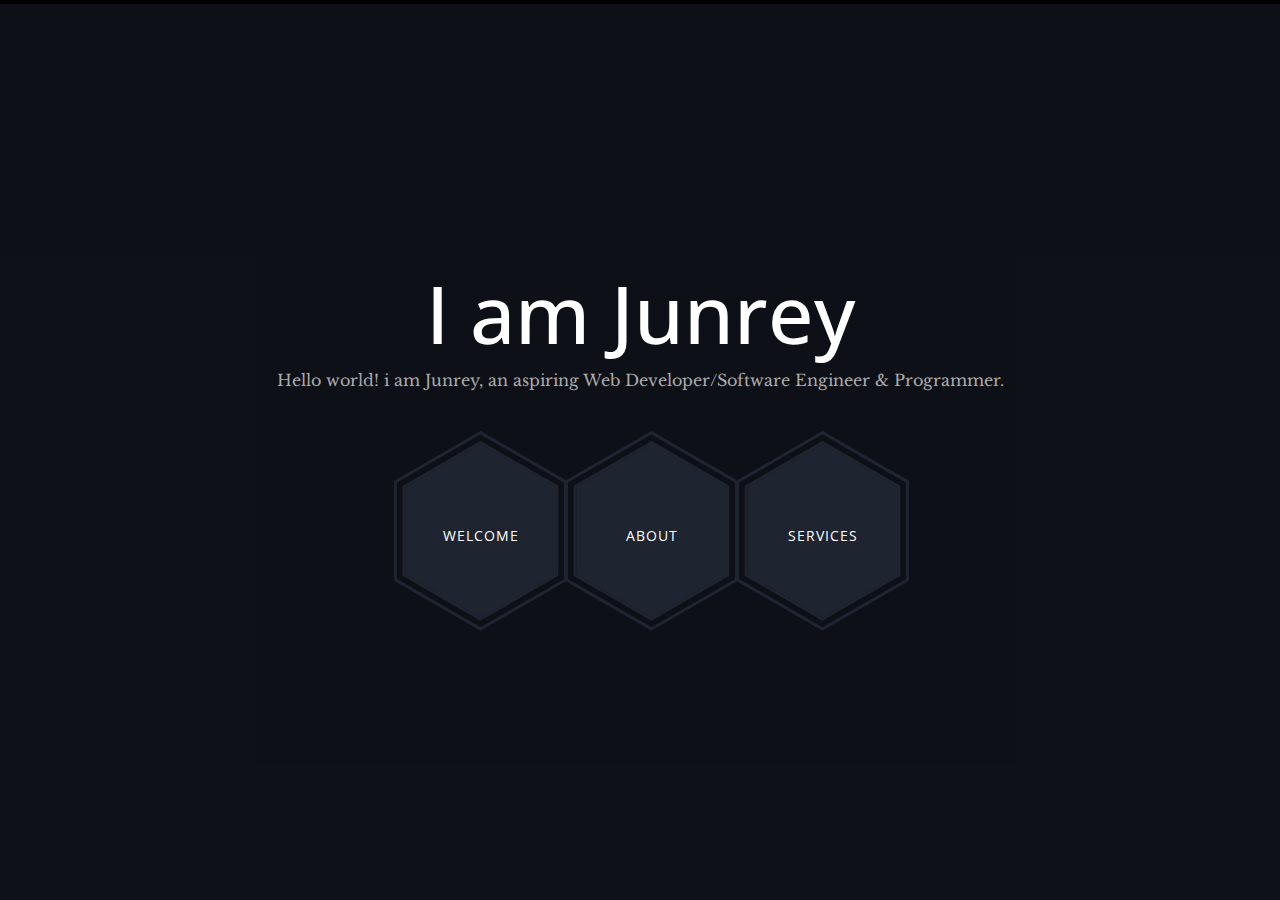
<file: index.html>
<!DOCTYPE html>
<html class="no-js" lang="">
  <head>
    <!--! meta charset -->
    <meta charset="utf-8" />

    <!--! meta description -->
    <meta name="description" content="" />

    <!--! mobile viwport meta -->
    <meta name="viewport" content="width=device-width, initial-scale=1" />

    <!--! site title -->
    <title>I am Junrey</title>

    <!--! Favicon-->
    <link rel="shortcut icon" href="./Imgs/logo.jpg" type="image/x-icon" />

    <!--! CSS Libraries -->
    <link
      href="https://fonts.googleapis.com/css?family=Libre+Baskerville:400,400i|Open+Sans:400,600,700,800"
      rel="stylesheet"
    />
    <link
      rel="stylesheet"
      href="https://demo.themefisher.com/themefisher/phantom/dark/css/themefisher-fonts.min.css"
    />

    <!--! Custom Css-->
    <link rel="stylesheet" href="./styles/bootstrap.css" />
    <link rel="stylesheet" href="./styles/basestyle.css" />
    <link rel="stylesheet" href="./styles/dark.css" />
    <link rel="stylesheet" href="./styles/selection.css" />
  </head>

  <body class="dark">
    <div class="preloader">
      <div class="loading-mask"></div>
      <div class="loading-mask"></div>
      <div class="loading-mask"></div>
      <div class="loading-mask"></div>
      <div class="loading-mask"></div>
    </div>

    <div class="preview-wrapper"></div>

    <main class="site-wrapper">
      <div class="pt-table">
        <div
          class="pt-tablecell page-home relative"
          style="
            background-image: url('http://demo.themefisher.com/themefisher/phantom/dark/img/banner.jpg');
          "
        >
          <div class="overlay"></div>

          <div class="container">
            <div class="row">
              <div
                class="col-xs-12 col-md-offset-1 col-md-10 col-lg-offset-2 col-lg-8"
              >
                <div class="page-title home text-center">
                  <h1 style="font-size: 8rem">I am Junrey</h1>
                  <p
                    >Hello world! i am Junrey, an aspiring Web
                    Developer/Software Engineer &amp; Programmer.</p
                  >
                </div>

                <div class="hexagon-menu clear">
                  <div class="hexagon-item">
                    <div class="hex-item">
                      <div></div>
                      <div></div>
                      <div></div>
                    </div>
                    <div class="hex-item">
                      <div></div>
                      <div></div>
                      <div></div>
                    </div>
                    <a href="./welcome.html" class="hex-content">
                      <span class="hex-content-inner">
                        <span class="icon">
                          <i class="tf-dial"></i>
                        </span>
                        <span class="title">Welcome</span>
                      </span>
                      <svg
                        viewbox="0 0 173.20508075688772 200"
                        height="200"
                        width="174"
                        version="1.1"
                        xmlns="http://www.w3.org/2000/svg"
                      >
                        <path
                          d="M86.60254037844386 0L173.20508075688772 50L173.20508075688772 150L86.60254037844386 200L0 150L0 50Z"
                          fill="#1e2530"
                        ></path>
                      </svg>
                    </a>
                  </div>
                  <div class="hexagon-item">
                    <div class="hex-item">
                      <div></div>
                      <div></div>
                      <div></div>
                    </div>
                    <div class="hex-item">
                      <div></div>
                      <div></div>
                      <div></div>
                    </div>
                    <a href="./about.html" class="hex-content">
                      <span class="hex-content-inner">
                        <span class="icon">
                          <i class="tf-profile-male"></i>
                        </span>
                        <span class="title">About</span>
                      </span>
                      <svg
                        viewbox="0 0 173.20508075688772 200"
                        height="200"
                        width="174"
                        version="1.1"
                        xmlns="http://www.w3.org/2000/svg"
                      >
                        <path
                          d="M86.60254037844386 0L173.20508075688772 50L173.20508075688772 150L86.60254037844386 200L0 150L0 50Z"
                          fill="#1e2530"
                        ></path>
                      </svg>
                    </a>
                  </div>

                  <div class="hexagon-item">
                    <div class="hex-item">
                      <div></div>
                      <div></div>
                      <div></div>
                    </div>
                    <div class="hex-item">
                      <div></div>
                      <div></div>
                      <div></div>
                    </div>
                    <a href="./services.html" class="hex-content">
                      <span class="hex-content-inner">
                        <span class="icon">
                          <i class="tf-tools-2"></i>
                        </span>
                        <span class="title">Services</span>
                      </span>
                      <svg
                        viewbox="0 0 173.20508075688772 200"
                        height="200"
                        width="174"
                        version="1.1"
                        xmlns="http://www.w3.org/2000/svg"
                      >
                        <path
                          d="M86.60254037844386 0L173.20508075688772 50L173.20508075688772 150L86.60254037844386 200L0 150L0 50Z"
                          fill="#1e2530"
                        ></path>
                      </svg>
                    </a>
                  </div>
                </div>
              </div>
            </div>
          </div>
        </div>
      </div>
    </main>

    <!--! JavaScript Libraries-->

    <script src="./js/vendor.js"></script>
    <script src="./js/isotope.js"></script>
    <script src="./js/nicescroll.js"></script>
    <script src="./js/carousel.js"></script>
    <script src="./js/validation.js"></script>
    <script src="./js/dark.js"></script>
    <script src="https://unpkg.com/aos@next/dist/aos.js"></script>
  </body>
</html>
</file>
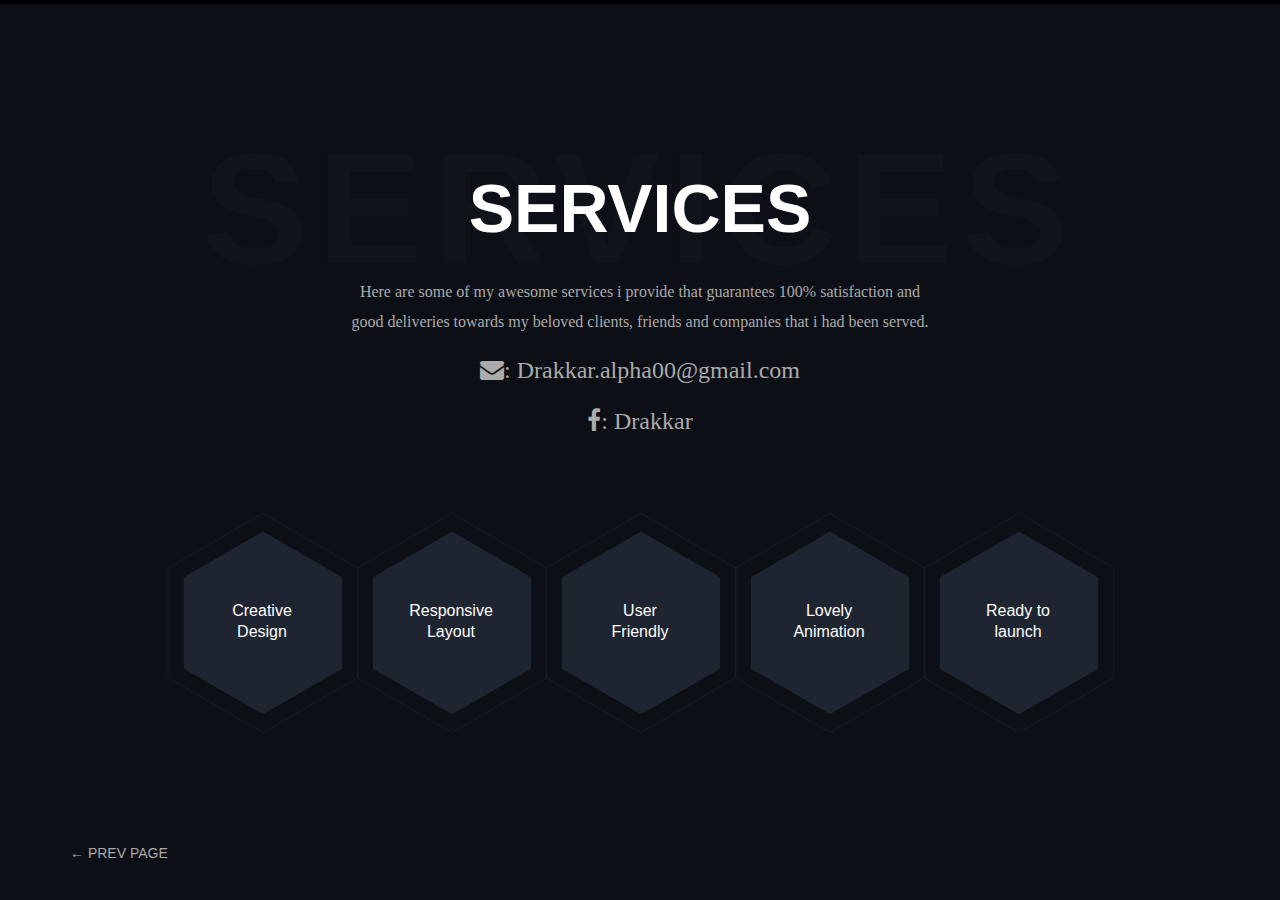
<file: services.html>
<!DOCTYPE html>
<html class="no-js" lang="">
  <head>
    <!--! meta charset -->
    <meta charset="utf-8" />

    <!--! site title -->
    <title>I am Junrey</title>

    <!--! meta description -->
    <meta name="description" content="" />

    <!--! mobile viwport meta -->
    <meta name="viewport" content="width=device-width, initial-scale=1" />

    <!--! Favicon-->
    <link rel="shortcut icon" href="./Imgs/logo.jpg" type="image/x-icon" />

    <!--! CSS Libraries -->
    <link
      rel="stylesheet"
      href="https://cdnjs.cloudflare.com/ajax/libs/font-awesome/4.7.0/css/font-awesome.min.css"
    />

    <link
      rel="stylesheet"
      href="https://demo.themefisher.com/themefisher/phantom/dark/css/themefisher-fonts.min.css"
    />

    <!--! Custom Css-->
    <link rel="stylesheet" href="./styles/bootstrap.css" />
    <link rel="stylesheet" href="./styles/basestyle.css" />
    <link rel="stylesheet" href="./styles/dark.css" />
  </head>

  <body class="dark">
    <div class="preloader">
      <div class="loading-mask"></div>
      <div class="loading-mask"></div>
      <div class="loading-mask"></div>
      <div class="loading-mask"></div>
      <div class="loading-mask"></div>
    </div>

    <div class="preview-wrapper"></div>

    <section class="site-wrapper">
      <div class="pt-table">
        <div class="pt-tablecell page-services relative">
          <a href="./index.html" class="page-close"
            ><i class="tf-ion-close"></i
          ></a>
          <div class="container">
            <div class="row">
              <div class="col-xs-12 col-lg-offset-1 col-lg-10">
                <div class="page-title text-center">
                  <h2> Services <span class="title-bg">Services</span></h2>
                  <p
                    >Here are some of my awesome services i provide that
                    guarantees 100% satisfaction and <br />
                    good deliveries towards my beloved clients, friends and
                    companies that i had been served.
                  </p>
                  <p
                    ><i class="fa fa-envelope" style="font-size: 24px"
                      >: Drakkar.alpha00@gmail.com</i
                    ></p
                  >
                  <p
                    ><i class="fa fa-facebook" style="font-size: 24px"
                      >: Drakkar</i
                    ></p
                  >
                </div>
                <div class="hexagon-menu services clear">
                  <div class="service-hex">
                    <svg
                      version="1.1"
                      xmlns="http://www.w3.org/2000/svg"
                      xmlns:xlink="http://www.w3.org/1999/xlink"
                      x="0px"
                      y="0px"
                      viewBox="0 0 372 424.5"
                      style="enable-background: new 0 0 372 424.5"
                      xml:space="preserve"
                    >
                      <g>
                        <polygon
                          class="st0"
                          points="359.9,314.1 186.9,414 14,314.1 14,114.4 186.9,14.6 359.9,114.4"
                        />
                        <polygon
                          class="st1"
                          points="331.2,297.6 186.9,380.9 42.6,297.6 42.6,131 186.9,47.6 331.2,131"
                        />
                      </g>
                    </svg>

                    <div class="content">
                      <div class="icon">
                        <i class="et-line icon-lightbulb"></i>
                      </div>
                      <h4
                        >Creative <br />
                        Design</h4
                      >
                      <p>Unique and attractive designs</p>
                    </div>
                  </div>
                  <div class="service-hex">
                    <svg
                      version="1.1"
                      xmlns="http://www.w3.org/2000/svg"
                      xmlns:xlink="http://www.w3.org/1999/xlink"
                      x="0px"
                      y="0px"
                      viewBox="0 0 372 424.5"
                      style="enable-background: new 0 0 372 424.5"
                      xml:space="preserve"
                    >
                      <g>
                        <polygon
                          class="st0"
                          points="359.9,314.1 186.9,414 14,314.1 14,114.4 186.9,14.6 359.9,114.4"
                        />
                        <polygon
                          class="st1"
                          points="331.2,297.6 186.9,380.9 42.6,297.6 42.6,131 186.9,47.6 331.2,131"
                        />
                      </g>
                    </svg>
                    <div class="content">
                      <div class="icon">
                        <i class="et-line icon-mobile"></i>
                      </div>
                      <h4
                        >Responsive <br />
                        Layout</h4
                      >
                      <p
                        >Mobile friendly and fully <br />
                        responsive to any devices</p
                      >
                    </div>
                  </div>
                  <div class="service-hex">
                    <svg
                      version="1.1"
                      xmlns="http://www.w3.org/2000/svg"
                      xmlns:xlink="http://www.w3.org/1999/xlink"
                      x="0px"
                      y="0px"
                      viewBox="0 0 372 424.5"
                      style="enable-background: new 0 0 372 424.5"
                      xml:space="preserve"
                    >
                      <g>
                        <polygon
                          class="st0"
                          points="359.9,314.1 186.9,414 14,314.1 14,114.4 186.9,14.6 359.9,114.4"
                        />
                        <polygon
                          class="st1"
                          points="331.2,297.6 186.9,380.9 42.6,297.6 42.6,131 186.9,47.6 331.2,131"
                        />
                      </g>
                    </svg>
                    <div class="content">
                      <div class="icon">
                        <i class="et-line icon-profile-male"></i>
                      </div>
                      <h4
                        >User <br />
                        Friendly</h4
                      >
                      <p>Clean and elegant ui/ux</p>
                    </div>
                  </div>
                  <div class="service-hex">
                    <svg
                      version="1.1"
                      xmlns="http://www.w3.org/2000/svg"
                      xmlns:xlink="http://www.w3.org/1999/xlink"
                      x="0px"
                      y="0px"
                      viewBox="0 0 372 424.5"
                      style="enable-background: new 0 0 372 424.5"
                      xml:space="preserve"
                    >
                      <g>
                        <polygon
                          class="st0"
                          points="359.9,314.1 186.9,414 14,314.1 14,114.4 186.9,14.6 359.9,114.4"
                        />
                        <polygon
                          class="st1"
                          points="331.2,297.6 186.9,380.9 42.6,297.6 42.6,131 186.9,47.6 331.2,131"
                        />
                      </g>
                    </svg>
                    <div class="content">
                      <div class="icon">
                        <i class="et-line icon-heart"></i>
                      </div>
                      <h4
                        >Lovely <br />
                        Animation</h4
                      >
                      <p
                        >Great and extraordinary <br />
                        behavior for websites</p
                      >
                    </div>
                  </div>
                  <div class="service-hex">
                    <svg
                      version="1.1"
                      xmlns="http://www.w3.org/2000/svg"
                      xmlns:xlink="http://www.w3.org/1999/xlink"
                      x="0px"
                      y="0px"
                      viewBox="0 0 372 424.5"
                      style="enable-background: new 0 0 372 424.5"
                      xml:space="preserve"
                    >
                      <g>
                        <polygon
                          class="st0"
                          points="359.9,314.1 186.9,414 14,314.1 14,114.4 186.9,14.6 359.9,114.4"
                        />
                        <polygon
                          class="st1"
                          points="331.2,297.6 186.9,380.9 42.6,297.6 42.6,131 186.9,47.6 331.2,131"
                        />
                      </g>
                    </svg>
                    <div class="content">
                      <div class="icon">
                        <i class="et-line icon-hotairballoon"></i>
                      </div>
                      <h4
                        >Ready to <br />
                        launch</h4
                      >
                      <p
                        >Guarantee 100% satisfaction <br />
                        and finish rigth on time</p
                      >
                    </div>
                  </div>
                </div>
              </div>
            </div>
          </div>

          <nav class="page-nav clear">
            <div class="container">
              <div class="flex flex-middle space-between">
                <span class="prev-page"
                  ><a href="./about.html" class="link"
                    >&larr; Prev Page</a
                  ></span
                >
              </div>
            </div>
          </nav>
        </div>
      </div>
    </section>

    <!--! JavaScript Libraries-->

    <script src="./js/vendor.js"></script>
    <script src="./js/isotope.js"></script>
    <script src="./js/nicescroll.js"></script>
    <script src="./js/carousel.js"></script>
    <script src="./js/validation.js"></script>
    <script src="./js/dark.js"></script>
  </body>
</html>
</file>
<file: styles/basestyle.css>
/*------------------------------------------------
	Base Styles
-------------------------------------------------*/
body {
  font-family: "Libre Baskerville", serif;
  font-weight: 400;
  font-size: 16px;
  line-height: 30px;
  color: #ababab;
}

a {
  color: inherit;
  -webkit-transition: all 0.3s ease 0s;
  -moz-transition: all 0.3s ease 0s;
  -o-transition: all 0.3s ease 0s;
  transition: all 0.3s ease 0s;
}
a:hover,
a:focus {
  color: #ababab;
  text-decoration: none;
  outline: 0 none;
}

h1,
h2,
h3,
h4,
h5,
h6 {
  color: #1e2530;
  font-family: "Open Sans", sans-serif;
  margin: 0;
  line-height: 1.3;
}

p {
  margin-bottom: 20px;
}
p:last-child {
  margin-bottom: 0;
}

/*
   * Selection color
   */
::-moz-selection {
  background-color: #030000;
  color: #fff;
}

::selection {
  background-color: #000000;
  color: #fff;
}

/*
   *  Reset bootstrap's default style
   */
.form-control::-webkit-input-placeholder,
::-webkit-input-placeholder {
  opacity: 1;
  color: inherit;
}

.form-control:-moz-placeholder,
:-moz-placeholder {
  /* Firefox 18- */
  opacity: 1;
  color: inherit;
}

.form-control::-moz-placeholder,
::-moz-placeholder {
  /* Firefox 19+ */
  opacity: 1;
  color: inherit;
}

.form-control:-ms-input-placeholder,
:-ms-input-placeholder {
  opacity: 1;
  color: inherit;
}

button,
input,
select,
textarea,
label {
  font-weight: 400;
}

.btn {
  -webkit-transition: all 0.3s ease 0s;
  -moz-transition: all 0.3s ease 0s;
  -o-transition: all 0.3s ease 0s;
  transition: all 0.3s ease 0s;
}
.btn:hover,
.btn:focus,
.btn:active:focus {
  outline: 0 none;
}

.btn-primary {
  background-color: #050101;
  border: 0;
  font-family: "Open Sans", sans-serif;
  font-weight: 700;
  height: 48px;
  line-height: 50px;
  padding: 0 42px;
  text-transform: uppercase;
}
.btn-primary:hover,
.btn-primary:focus,
.btn-primary:active,
.btn-primary:active:focus {
  background-color: #000000;
}

.btn-border {
  border: 1px solid #d7d8db;
  display: inline-block;
  padding: 7px;
}

/*
   *  CSS Helper Class
   */
.clear:before,
.clear:after {
  content: " ";
  display: table;
}

.clear:after {
  clear: both;
}

.pt-table {
  display: table;
  width: 100%;
  height: -webkit-calc(100vh - 4px);
  height: -moz-calc(100vh - 4px);
  height: calc(100vh - 4px);
}

.pt-tablecell {
  display: table-cell;
  vertical-align: middle;
}

.overlay {
  position: absolute;
  left: 0;
  top: 0;
  width: 100%;
  height: 100%;
}

.relative {
  position: relative;
}

.primary,
.link:hover {
  color: #000000;
}

.no-gutter {
  margin-left: 0;
  margin-right: 0;
}
.no-gutter > [class^="col-"] {
  padding-left: 0;
  padding-right: 0;
}

.flex {
  display: -webkit-box;
  display: -webkit-flex;
  display: -moz-flex;
  display: -ms-flexbox;
  display: flex;
}

.flex-middle {
  -webkit-box-align: center;
  -ms-flex-align: center;
  -webkit-align-items: center;
  -moz-align-items: center;
  align-items: center;
}

.space-between {
  -webkit-box-pack: justify;
  -ms-flex-pack: justify;
  -webkit-justify-content: space-between;
  -moz-justify-content: space-between;
  justify-content: space-between;
}

.nicescroll-cursors {
  background: #000000 !important;
}

.preloader {
  bottom: 0;
  left: 0;
  position: fixed;
  right: 0;
  top: 0;
  z-index: 1000;
  display: -webkit-box;
  display: -webkit-flex;
  display: -moz-flex;
  display: -ms-flexbox;
  display: flex;
}
.preloader.active.hidden {
  display: none;
}

.loading-mask {
  background-color: #000000;
  height: 100%;
  left: 0;
  position: absolute;
  top: 0;
  width: 20%;
  -webkit-transition: all 0.6s cubic-bezier(0.61, 0, 0.6, 1) 0s;
  -moz-transition: all 0.6s cubic-bezier(0.61, 0, 0.6, 1) 0s;
  -o-transition: all 0.6s cubic-bezier(0.61, 0, 0.6, 1) 0s;
  transition: all 0.6s cubic-bezier(0.61, 0, 0.6, 1) 0s;
}
.loading-mask:nth-child(2) {
  left: 20%;
  -webkit-transition-delay: 0.1s;
  -moz-transition-delay: 0.1s;
  -o-transition-delay: 0.1s;
  transition-delay: 0.1s;
}
.loading-mask:nth-child(3) {
  left: 40%;
  -webkit-transition-delay: 0.2s;
  -moz-transition-delay: 0.2s;
  -o-transition-delay: 0.2s;
  transition-delay: 0.2s;
}
.loading-mask:nth-child(4) {
  left: 60%;
  -webkit-transition-delay: 0.3s;
  -moz-transition-delay: 0.3s;
  -o-transition-delay: 0.3s;
  transition-delay: 0.3s;
}
.loading-mask:nth-child(5) {
  left: 80%;
  -webkit-transition-delay: 0.4s;
  -moz-transition-delay: 0.4s;
  -o-transition-delay: 0.4s;
  transition-delay: 0.4s;
}

.preloader.active.done {
  z-index: 0;
}

.preloader.active .loading-mask {
  width: 0;
}

/*------------------------------------------------
      Start Styling
  -------------------------------------------------*/
.site-wrapper {
  border-top: 4px solid #000000;
}

.page-close {
  font-size: 30px;
  position: absolute;
  right: 30px;
  top: 30px;
  z-index: 100;
}

.page-title {
  margin-bottom: 75px;
}
.page-title img {
  margin-bottom: 20px;
}
.page-title h2 {
  font-size: 68px;
  margin-bottom: 25px;
  position: relative;
  z-index: 0;
  font-weight: 900;
  text-transform: uppercase;
}
.page-title p {
  font-size: 16px;
}
.page-title .title-bg {
  color: rgba(30, 37, 48, 0.07);
  font-size: 158px;
  left: 0;
  letter-spacing: 10px;
  line-height: 0.7;
  position: absolute;
  right: 0;
  top: 50%;
  z-index: -1;
  -webkit-transform: translateY(-50%);
  -moz-transform: translateY(-50%);
  -ms-transform: translateY(-50%);
  -o-transform: translateY(-50%);
  transform: translateY(-50%);
}

.section-title {
  margin-bottom: 20px;
}
.section-title h3 {
  display: inline-block;
  position: relative;
}
.section-title h3::before,
.section-title h3::after {
  content: "";
  height: 2px;
  position: absolute;
  bottom: 8px;
  left: -webkit-calc(100% + 14px);
  left: -moz-calc(100% + 14px);
  left: calc(100% + 14px);
}
.section-title h3::before {
  background-color: #1e2530;
  width: 96px;
  bottom: 14px;
}
.section-title h3::after {
  background-color: #000000;
  width: 73px;
}
.section-title.light h3 {
  color: #fff;
}
.section-title.light h3::before {
  background-color: #fff;
}

.page-nav {
  bottom: 40px;
  left: 0;
  position: absolute;
  right: 0;
}
.page-nav span {
  font-family: "Open Sans", sans-serif;
  font-size: 14px;
  font-weight: 500;
  line-height: 0.9;
  text-transform: uppercase;
}

/*------------------------------------------------
      Home Page
  -------------------------------------------------*/
.page-home {
  background-position: center center;
  background-repeat: no-repeat;
  background-size: cover;
  vertical-align: middle;
}
.page-home .overlay {
  background-color: rgba(255, 255, 255, 0.93);
}

/* End of container */
.hexagon-item {
  cursor: pointer;
  width: 200px;
  height: 173.20508px;
  float: left;
  margin-left: -29px;
  z-index: 0;
  position: relative;
  -webkit-transform: rotate(30deg);
  -moz-transform: rotate(30deg);
  -ms-transform: rotate(30deg);
  -o-transform: rotate(30deg);
  transform: rotate(30deg);
}
.hexagon-item:first-child {
  margin-left: 0;
}
.hexagon-item:hover {
  z-index: 1;
}
.hexagon-item:hover .hex-item:last-child {
  opacity: 1;
  -webkit-transform: scale(1.3);
  -moz-transform: scale(1.3);
  -ms-transform: scale(1.3);
  -o-transform: scale(1.3);
  transform: scale(1.3);
}
.hexagon-item:hover .hex-item:first-child {
  opacity: 1;
  -webkit-transform: scale(1.2);
  -moz-transform: scale(1.2);
  -ms-transform: scale(1.2);
  -o-transform: scale(1.2);
  transform: scale(1.2);
}
.hexagon-item:hover .hex-item:first-child div:before,
.hexagon-item:hover .hex-item:first-child div:after {
  height: 15px;
}
.hexagon-item:hover .hex-item div::before,
.hexagon-item:hover .hex-item div::after {
  background-color: #000000;
}
.hexagon-item:hover .hex-content svg {
  -webkit-transform: scale(0.97);
  -moz-transform: scale(0.97);
  -ms-transform: scale(0.97);
  -o-transform: scale(0.97);
  transform: scale(0.97);
}

.page-home .hexagon-item:nth-last-child(1),
.page-home .hexagon-item:nth-last-child(2),
.page-home .hexagon-item:nth-last-child(3) {
  -webkit-transform: rotate(30deg) translate(87px, -80px);
  -moz-transform: rotate(30deg) translate(87px, -80px);
  -ms-transform: rotate(30deg) translate(87px, -80px);
  -o-transform: rotate(30deg) translate(87px, -80px);
  transform: rotate(30deg) translate(87px, -80px);
}

.hex-item {
  position: absolute;
  top: 0;
  left: 50px;
  width: 100px;
  height: 173.20508px;
}
.hex-item:first-child {
  z-index: 0;
  -webkit-transform: scale(0.9);
  -moz-transform: scale(0.9);
  -ms-transform: scale(0.9);
  -o-transform: scale(0.9);
  transform: scale(0.9);
  -webkit-transition: all 0.3s cubic-bezier(0.165, 0.84, 0.44, 1);
  -moz-transition: all 0.3s cubic-bezier(0.165, 0.84, 0.44, 1);
  -o-transition: all 0.3s cubic-bezier(0.165, 0.84, 0.44, 1);
  transition: all 0.3s cubic-bezier(0.165, 0.84, 0.44, 1);
}
.hex-item:last-child {
  transition: all 0.3s cubic-bezier(0.19, 1, 0.22, 1);
  z-index: 1;
}
.hex-item div {
  box-sizing: border-box;
  position: absolute;
  top: 0;
  width: 100px;
  height: 173.20508px;
  -webkit-transform-origin: center center;
  -moz-transform-origin: center center;
  -ms-transform-origin: center center;
  -o-transform-origin: center center;
  transform-origin: center center;
}
.hex-item div::before,
.hex-item div::after {
  background-color: #1e2530;
  content: "";
  position: absolute;
  width: 100%;
  height: 3px;
  -webkit-transition: all 0.3s cubic-bezier(0.165, 0.84, 0.44, 1) 0s;
  -moz-transition: all 0.3s cubic-bezier(0.165, 0.84, 0.44, 1) 0s;
  -o-transition: all 0.3s cubic-bezier(0.165, 0.84, 0.44, 1) 0s;
  transition: all 0.3s cubic-bezier(0.165, 0.84, 0.44, 1) 0s;
}
.hex-item div:before {
  top: 0;
}
.hex-item div:after {
  bottom: 0;
}
.hex-item div:nth-child(1) {
  -webkit-transform: rotate(0deg);
  -moz-transform: rotate(0deg);
  -ms-transform: rotate(0deg);
  -o-transform: rotate(0deg);
  transform: rotate(0deg);
}
.hex-item div:nth-child(2) {
  -webkit-transform: rotate(60deg);
  -moz-transform: rotate(60deg);
  -ms-transform: rotate(60deg);
  -o-transform: rotate(60deg);
  transform: rotate(60deg);
}
.hex-item div:nth-child(3) {
  -webkit-transform: rotate(120deg);
  -moz-transform: rotate(120deg);
  -ms-transform: rotate(120deg);
  -o-transform: rotate(120deg);
  transform: rotate(120deg);
}

.hex-content {
  color: #fff;
  display: block;
  height: 180px;
  margin: 0 auto;
  position: relative;
  text-align: center;
  transform: rotate(-30deg);
  width: 156px;
}
.hex-content .hex-content-inner {
  left: 50%;
  margin: -3px 0 0 2px;
  position: absolute;
  top: 50%;
  -webkit-transform: translate(-50%, -50%);
  -moz-transform: translate(-50%, -50%);
  -ms-transform: translate(-50%, -50%);
  -o-transform: translate(-50%, -50%);
  transform: translate(-50%, -50%);
}
.hex-content .icon {
  display: block;
  font-size: 36px;
  line-height: 30px;
  margin-bottom: 11px;
}
.hex-content .title {
  display: block;
  font-family: "Open Sans", sans-serif;
  font-size: 14px;
  letter-spacing: 1px;
  line-height: 24px;
  text-transform: uppercase;
}
.hex-content svg {
  left: -7px;
  position: absolute;
  top: -13px;
  transform: scale(0.87);
  z-index: -1;
  -webkit-transition: all 0.3s cubic-bezier(0.165, 0.84, 0.44, 1) 0s;
  -moz-transition: all 0.3s cubic-bezier(0.165, 0.84, 0.44, 1) 0s;
  -o-transition: all 0.3s cubic-bezier(0.165, 0.84, 0.44, 1) 0s;
  transition: all 0.3s cubic-bezier(0.165, 0.84, 0.44, 1) 0s;
}
.hex-content:hover {
  color: #fff;
}

/*------------------------------------------------
      Welcome Page
  -------------------------------------------------*/
.author-image-large {
  position: absolute;
  right: 0;
  top: 0;
}
.author-image-large img {
  height: -webkit-calc(100vh - 4px);
  height: -moz-calc(100vh - 4px);
  height: calc(100vh - 4px);
}

/*------------------------------------------------
      About Page
  -------------------------------------------------*/
.about-author {
  margin-bottom: 23px;
  -webkit-box-align: center;
  -ms-flex-align: center;
  -webkit-align-items: center;
  -moz-align-items: center;
  align-items: center;
  display: -webkit-box;
  display: -webkit-flex;
  display: -moz-flex;
  display: -ms-flexbox;
  display: flex;
}
.about-author .author-thumb {
  border: 5px solid #1e2530;
  margin-right: 30px;
  padding: 5px;
}
.about-author .author-thumb img {
  border: 2px solid #1e2530;
  width: 145px;
}
.about-author .author-desc p {
  color: #1e2530;
  font-family: "Open Sans", sans-serif;
  letter-spacing: 1px;
  margin-bottom: 4px;
  text-transform: uppercase;
}
.about-author .author-desc b {
  font-family: "Open Sans", sans-serif;
}

.progress {
  background-color: #1e2530;
  border-radius: 2px;
  height: auto;
  min-height: 45px;
  -webkit-box-align: center;
  -ms-flex-align: center;
  -webkit-align-items: center;
  -moz-align-items: center;
  align-items: center;
  display: -webkit-box;
  display: -webkit-flex;
  display: -moz-flex;
  display: -ms-flexbox;
  display: flex;
}
.progress > div {
  color: #fff;
  font-family: "Open Sans", sans-serif;
  font-size: 12px;
  letter-spacing: 1px;
}
.progress .skill-name {
  border-right: 2px solid #2e333a;
  min-width: 160px;
  text-align: center;
  text-transform: uppercase;
}
.progress .skill-bar {
  background-color: #07080b;
  border-radius: 15px;
  margin: 0 15px;
  -webkit-box-flex: 1;
  -webkit-flex-grow: 1;
  -moz-flex-grow: 1;
  -ms-flex-positive: 1;
  flex-grow: 1;
}
.progress .bar {
  background-color: #000000;
  border-radius: 10px;
  height: 8px;
  width: 0;
}
.progress .skill-lavel {
  border-left: 2px solid #2e333a;
  min-width: 70px;
  text-align: center;
  -webkit-box-align: end;
  -ms-flex-align: end;
  -webkit-align-items: flex-end;
  -moz-align-items: flex-end;
  align-items: flex-end;
  -webkit-transition: all 0.3s ease 0s;
  -moz-transition: all 0.3s ease 0s;
  -o-transition: all 0.3s ease 0s;
  transition: all 0.3s ease 0s;
}

.filter {
  margin-bottom: 30px;
}
.filter a {
  border-bottom: 2px solid transparent;
}
.filter .active {
  color: #000000;
  border-bottom-color: #000000;
}

.works-item {
  font-family: "Open Sans", sans-serif;
  margin-bottom: 30px;
  position: relative;
}
.works-item img {
  width: 100%;
}
.works-item .overlay {
  background-color: rgba(30, 37, 48, 0.96);
  position: absolute;
  left: 0;
  top: 0;
  height: 100%;
  width: 100%;
  -webkit-transition: all 0.3s ease 0s;
  -moz-transition: all 0.3s ease 0s;
  -o-transition: all 0.3s ease 0s;
  transition: all 0.3s ease 0s;
  -webkit-transform: scale(0);
  -moz-transform: scale(0);
  -ms-transform: scale(0);
  -o-transform: scale(0);
  transform: scale(0);
}
.works-item .overlay::before {
  border: 1px solid #fff;
  bottom: 15px;
  content: "";
  left: 15px;
  position: absolute;
  right: 15px;
  top: 15px;
}
.works-item .works-inner {
  left: 50%;
  position: absolute;
  text-align: center;
  top: 50%;
  white-space: nowrap;
  -webkit-transition: all 0.3s ease 0s;
  -moz-transition: all 0.3s ease 0s;
  -o-transition: all 0.3s ease 0s;
  transition: all 0.3s ease 0s;
  -webkit-transform: translate3d(0px, 0px, 0px) scale(0);
  -moz-transform: translate3d(0px, 0px, 0px) scale(0);
  -ms-transform: translate3d(0px, 0px, 0px) scale(0);
  -o-transform: translate3d(0px, 0px, 0px) scale(0);
  transform: translate3d(0px, 0px, 0px) scale(0);
}
.works-item h4 {
  color: #000000;
  font-weight: 700;
  text-transform: uppercase;
}
.works-item p {
  color: #fff;
  font-size: 12px;
  font-weight: 400;
}
.works-item:hover .overlay {
  -webkit-transform: scale(1);
  -moz-transform: scale(1);
  -ms-transform: scale(1);
  -o-transform: scale(1);
  transform: scale(1);
}
.works-item:hover .works-inner {
  -webkit-transform: translate(-50%, -50%) scale(1);
  -moz-transform: translate(-50%, -50%) scale(1);
  -ms-transform: translate(-50%, -50%) scale(1);
  -o-transform: translate(-50%, -50%) scale(1);
  transform: translate(-50%, -50%) scale(1);
}

.history-block {
  background-color: #1e2530;
  position: relative;
}
.history-block .section-title {
  background-color: #1e2530;
  border-bottom: 1px solid #293342;
  left: 0;
  margin-bottom: 0;
  padding: 15px 34px 14px;
  position: absolute;
  right: 0;
  top: 0;
  z-index: 1;
}

.nicescroll-rails {
  z-index: 2;
}

.history-scroller {
  padding-top: 82px;
  max-height: 377px;
}

.history-item {
  display: table;
  font-family: "Open Sans", sans-serif;
  padding-left: 32px;
  margin-bottom: 20px;
  width: 100%;
}
.history-item > * {
  display: table-cell;
  vertical-align: middle;
}
.history-item .history-icon {
  padding-right: 25px;
  position: relative;
  width: 66px;
}
.history-item .history-icon i {
  font-size: 18px;
  position: absolute;
  top: 50%;
  left: -webkit-calc(50% - 12.5px);
  left: -moz-calc(50% - 12.5px);
  left: calc(50% - 12.5px);
  transform: translate(-50%, -50%);
}
.history-item h5 {
  color: #fff;
  font-size: 16px;
  font-weight: 600;
  letter-spacing: 0.96px;
  text-transform: uppercase;
}
.history-item span {
  color: #aaaaaa;
  font-size: 12px;
}

.history-hex {
  display: block;
  position: relative;
  width: 66px;
  height: 38.11px;
  background-color: #293342;
  margin: 19.05px 0;
}
.history-hex::before,
.history-hex::after {
  content: "";
  position: absolute;
  width: 0;
  border-left: 33px solid transparent;
  border-right: 33px solid transparent;
}
.history-hex::before {
  bottom: 100%;
  border-bottom: 19.05px solid #293342;
}
.history-hex::after {
  top: 100%;
  width: 0;
  border-top: 19.05px solid #293342;
}

.service-hex {
  float: left;
  position: relative;
  width: 20%;
  z-index: 1;
}
.service-hex svg {
  -webkit-transform: scale(1.08);
  -moz-transform: scale(1.08);
  -ms-transform: scale(1.08);
  -o-transform: scale(1.08);
  transform: scale(1.08);
  -webkit-transition: all 0.4s ease 0s;
  -moz-transition: all 0.4s ease 0s;
  -o-transition: all 0.4s ease 0s;
  transition: all 0.4s ease 0s;
}
.service-hex .st0 {
  stroke: #1e2530;
  fill: #fff;
  -webkit-transition: all 0.4s ease 0s;
  -moz-transition: all 0.4s ease 0s;
  -o-transition: all 0.4s ease 0s;
  transition: all 0.4s ease 0s;
}
.service-hex .st1 {
  fill: #1e2530;
  -webkit-transition: all 0.4s ease 0s;
  -moz-transition: all 0.4s ease 0s;
  -o-transition: all 0.4s ease 0s;
  transition: all 0.4s ease 0s;
}
.service-hex .content {
  color: #fff;
  left: 50%;
  position: absolute;
  text-align: center;
  top: 50%;
  width: 100%;
  -webkit-transform: translate(-50%, -50%);
  -moz-transform: translate(-50%, -50%);
  -ms-transform: translate(-50%, -50%);
  -o-transform: translate(-50%, -50%);
  transform: translate(-50%, -50%);
}
.service-hex .icon {
  font-size: 30px;
  margin-bottom: 9px;
}
.service-hex h4 {
  color: #fff;
  font-size: 16px;
  margin-bottom: 20px;
}
.service-hex p {
  font-size: 14px;
  height: 0;
  line-height: 24px;
  overflow: hidden;
  -webkit-transition: all 0.4s ease 0s;
  -moz-transition: all 0.4s ease 0s;
  -o-transition: all 0.4s ease 0s;
  transition: all 0.4s ease 0s;
}
.service-hex:hover {
  z-index: 2;
}
.service-hex:hover svg {
  -webkit-transform: scale(1.5);
  -moz-transform: scale(1.5);
  -ms-transform: scale(1.5);
  -o-transform: scale(1.5);
  transform: scale(1.5);
}
.service-hex:hover .st1 {
  fill: #000000;
}
.service-hex:hover .content {
  width: 135%;
}
.service-hex:hover p {
  height: 72px;
}

.testimonials .item {
  padding-top: 33px;
}

.testimonials .thumb {
  float: left;
  margin-top: -33px;
}
.testimonials .thumb img {
  width: auto;
}

.testimonials .text {
  border: 1px solid #cecece;
  font-size: 14px;
  font-style: italic;
  line-height: 24px;
  margin-left: 50px;
  padding: 27px 30px 29px 142px;
}

.testimonials figcaption {
  font-family: "Open Sans", sans-serif;
  font-size: 16px;
  font-weight: 700;
  padding-top: 15px;
  text-align: center;
}

.testimonials h4 {
  font-family: "Open Sans", sans-serif;
  font-weight: 700;
}

.testimonials span {
  font-size: 12px;
}

.testimonials .owl-item:nth-child(2n) .thumb {
  float: right;
}

.testimonials .owl-item:nth-child(2n) .text {
  margin-left: 0;
  margin-right: 50px;
  padding: 27px 142px 29px 30px;
}

.testimonials .owl-dots {
  text-align: center;
}

.testimonials .owl-dot {
  border: 2px solid #1e2530;
  border-radius: 15px;
  display: inline-block;
  height: 11px;
  margin: 0 4px;
  width: 11px;
  -webkit-transition: all 0.3s ease 0s;
  -moz-transition: all 0.3s ease 0s;
  -o-transition: all 0.3s ease 0s;
  transition: all 0.3s ease 0s;
}
.testimonials .owl-dot.active {
  border-color: #fa6862;
}

.tm-hex {
  position: relative;
  width: 170px;
  height: 98.15px;
  margin: 49.07px 0;
  background-size: auto 182.4427px;
  background-position: center;
  border-left: solid 6px #1e2530;
  border-right: solid 6px #1e2530;
}
.tm-hex::after {
  content: "";
  position: absolute;
  top: 3.4641px;
  left: 0;
  width: 158px;
  height: 91.2213px;
  z-index: 2;
  background: inherit;
}
.tm-hex .hexTop,
.tm-hex .hexBottom {
  position: absolute;
  z-index: 1;
  width: 120.21px;
  height: 120.21px;
  overflow: hidden;
  background: inherit;
  left: 18.9px;
  -webkit-transform: scaleY(0.5774) rotate(-45deg);
  -moz-transform: scaleY(0.5774) rotate(-45deg);
  -ms-transform: scaleY(0.5774) rotate(-45deg);
  -o-transform: scaleY(0.5774) rotate(-45deg);
  transform: scaleY(0.5774) rotate(-45deg);
}
.tm-hex .hexTop::before,
.tm-hex .hexTop::after,
.tm-hex .hexBottom::before,
.tm-hex .hexBottom::after {
  content: "";
  position: absolute;
  width: 158px;
  height: 91.22134253196087px;
  background: inherit;
  -webkit-transform-origin: 0 0;
  -moz-transform-origin: 0 0;
  -ms-transform-origin: 0 0;
  -o-transform-origin: 0 0;
  transform-origin: 0 0;
  -webkit-transform: rotate(45deg) scaleY(1.7321) translateY(-45.6107px);
  -moz-transform: rotate(45deg) scaleY(1.7321) translateY(-45.6107px);
  -ms-transform: rotate(45deg) scaleY(1.7321) translateY(-45.6107px);
  -o-transform: rotate(45deg) scaleY(1.7321) translateY(-45.6107px);
  transform: rotate(45deg) scaleY(1.7321) translateY(-45.6107px);
}
.tm-hex .hexTop {
  top: -60.1041px;
  border-top: solid 8.4853px #1e2530;
  border-right: solid 8.4853px #1e2530;
}
.tm-hex .hexTop::after {
  background-position: center top;
}
.tm-hex .hexBottom {
  bottom: -60.1041px;
  border-bottom: solid 8.4853px #1e2530;
  border-left: solid 8.4853px #1e2530;
}
.tm-hex .hexBottom::after {
  background-position: center bottom;
}

.contact-block {
  margin-bottom: 30px;
}
.contact-block:last-child {
  margin-bottom: 0;
}
.contact-block .media-left {
  font-size: 40px;
  max-width: 50px;
  min-width: 50px;
  padding-right: 0;
  text-align: center;
}
.contact-block .media-body {
  padding-left: 30px;
}
.contact-block h4 {
  font-size: 18px;
  text-transform: uppercase;
  font-weight: 600;
}
.contact-block p {
  font-weight: 400;
  font-size: 15px;
}

.contact-social {
  list-style: outside none none;
  margin: 0;
  padding: 0;
}
.contact-social li {
  display: inline-block;
  position: relative;
  width: 43px;
}
.contact-social li a {
  color: #fff;
  display: block;
  font-size: 14px;
  height: 50px;
  left: 50%;
  line-height: 50px;
  position: absolute;
  text-align: center;
  top: 50%;
  width: 43px;
  -webkit-transform: translate(-50%, -50%);
  -moz-transform: translate(-50%, -50%);
  -ms-transform: translate(-50%, -50%);
  -o-transform: translate(-50%, -50%);
  transform: translate(-50%, -50%);
}
.contact-social li:hover span {
  background-color: #fa6862;
}
.contact-social li:hover span::before {
  border-bottom-color: #fa6862;
}
.contact-social li:hover span::after {
  border-top-color: #fa6862;
}

.contact-social-hex {
  display: block;
  position: relative;
  width: 43px;
  height: 24.83px;
  background-color: #1e2530;
  margin: 12.41px 0;
  -webkit-transition: all 0.3s ease 0s;
  -moz-transition: all 0.3s ease 0s;
  -o-transition: all 0.3s ease 0s;
  transition: all 0.3s ease 0s;
}
.contact-social-hex::before,
.contact-social-hex::after {
  content: "";
  position: absolute;
  width: 0;
  border-left: 21.5px solid transparent;
  border-right: 21.5px solid transparent;
  -webkit-transition: all 0.3s ease 0s;
  -moz-transition: all 0.3s ease 0s;
  -o-transition: all 0.3s ease 0s;
  transition: all 0.3s ease 0s;
}
.contact-social-hex::before {
  bottom: 100%;
  border-bottom: 12.41px solid #1e2530;
}
.contact-social-hex::after {
  top: 100%;
  width: 0;
  border-top: 12.41px solid #1e2530;
}
.contact-social-hex:hover::after {
  border-bottom-color: #fa6862;
}
.contact-social-hex:hover::before {
  border-top-color: #fa6862;
}

.contact-form .input-field {
  margin-bottom: 10px;
}
.contact-form .input-field.name {
  margin-right: 5px;
}
.contact-form .input-field.email {
  margin-left: 5px;
}
.contact-form .input-field label.error {
  color: #ff0000;
  font-size: 13px;
  margin: 0;
}

.contact-form .input-icon {
  background-color: #1e2530;
  border-radius: 3px 0 0 3px;
  border-right: 1px solid rgba(255, 255, 255, 0.2);
  line-height: 48px;
  min-width: 53px;
  text-align: center;
  left: 0;
  line-height: 48px;
  min-width: 53px;
  position: absolute;
  top: 0;
}

.contact-form .form-control {
  background-color: #1e2530;
  color: #bcbcbc;
  border: 0 none;
  border-radius: 3px;
  height: 48px;
  padding-left: 70px;
  width: 100%;
  font-family: "Open Sans", sans-serif;
}
.contact-form .form-control:focus {
  box-shadow: none;
  color: #fff;
}

.contact-form textarea.form-control {
  border-radius: 3px;
  height: 120px;
  padding: 15px 10px 15px 70px;
}

.contact-form .message .input-icon {
  position: absolute;
  left: 0;
  top: 0;
}

.msg-success,
.msg-failed {
  display: none;
  margin-top: 15px;
}

.msg-success {
  color: #030201;
}

.pt-table.desktop-768 .pt-tablecell {
  padding-bottom: 110px;
  padding-top: 60px;
}
.pt-table.desktop-768 .pt-tablecell .page-nav {
  bottom: 40px;
}

/* =================================== */
/*  Color Switcher
  /* =================================== */
.preview-wrapper {
  background-color: rgb(5, 1, 1);
  border: 1px solid rgb(2, 1, 1);
  border-right: 0;
  color: #333;
  height: 200px;
  right: 0px;
  position: fixed;
  top: 100px;
  width: 260px;
  z-index: 1200;
  -webkit-transition: all 0.4s ease-in-out 0s;
  -moz-transition: all 0.4s ease-in-out 0s;
  -o-transition: all 0.4s ease-in-out 0s;
  transition: all 0.4s ease-in-out 0s;
  transform: translateX(100%);
}

.preview-wrapper.extend {
  -webkit-transform: translateX(0px);
  -moz-transform: translateX(0px);
  -ms-transform: translateX(0px);
  -o-transform: translateX(0px);
  transform: translateX(0px);
}

.switcher-head {
  color: #333;
  font-size: 18px;
  font-weight: 600;
  height: 46px;
  line-height: 46px;
  position: relative;
}

.switcher-head span {
  border-bottom: 2px solid #eeeeee;
  display: block;
  margin: 0 20px;
}

.switcher-trigger {
  background-color: #fff;
  border: 1px solid #ddd;
  border-right: 0;
  cursor: pointer;
  font-size: 20px;
  height: 48px;
  left: -48px;
  line-height: 46px;
  position: absolute;
  text-align: center;
  top: -1px;
  width: 48px;
}

.switcher-body {
  background-color: #fff;
  height: -webkit-calc(100% - 50px);
  height: calc(100% - 50px);
  left: 0;
  padding: 20px;
  position: fixed;
  right: 0;
  top: 47px;
  outline: none;
}

.switcher-body h4 {
  font-size: 16px;
  margin-bottom: 10px;
}

.switcher-body select {
  border: 1px solid #e5e5e5;
  height: 40px;
  margin-bottom: 20px;
  width: 100%;
  -webklit--appearance: none;
  -moz-appearance: none;
  appearance: none;
}

.color-options {
  margin-bottom: 10px;
  padding: 0;
}

.color-options li {
  display: inline-block;
  background-color: #e6ae03;
  height: 30px;
  margin-bottom: 10px;
  margin-right: 6px;
  text-indent: -9999em;
  width: 30px;
  cursor: pointer;
}

.color-options li.c0 {
  background-color: #000000;
}

.color-options li.c1 {
  background-color: #02b7ce;
}

.color-options li.c2 {
  background-color: #86a438;
}

.color-options li.c3 {
  background-color: #0a0603;
}

.pattern-options li {
  font-family: "Roboto", sans-serif;
  border: 1px solid #cccccc;
  cursor: pointer;
  float: left;
  height: 40px;
  margin: 0 10px 10px 0;
  text-transform: capitalize;
  width: 50px;
}

.pattern-options li:last-child {
  border: 0 none;
  height: auto;
  padding-top: 8px;
  width: auto;
}

.pattern-options li img {
  width: 100%;
  height: 100%;
}

/*------------------------------------------------
      Responsive Media Queries
  -------------------------------------------------*/
/*============================================================
      Macbook pro 13 inch
  ==============================================================*/
/*============================================================
      For Small Desktop / tablet landscape
  ==============================================================*/
@media (min-width: 980px) and (max-width: 1150px) {
  .author-image-large img {
    height: -webkit-calc(80vh - 4px);
    height: -moz-calc(80vh - 4px);
    height: calc(80vh - 4px);
  }
  .testimonials .thumb {
    margin-top: -8px;
  }
}

/*============================================================
      Tablet (Portrait) Design for a width of 768px
  ==============================================================*/
@media (min-width: 768px) and (max-width: 979px) {
  body {
    overflow-x: hidden;
  }
  .page-title h2 {
    font-size: 40px;
  }
  .page-title .title-bg {
    font-size: 100px;
  }
  .author-image-large {
    position: static;
    margin-bottom: 50px;
  }
  .author-image-large img {
    display: block;
    height: auto;
    margin: 0 auto;
    width: 50%;
  }
  .about-author + p {
    margin-bottom: 50px;
  }
  .service-hex {
    width: 33.3333%;
  }
  .service-hex:hover {
    z-index: 2;
  }
  .service-hex:hover svg {
    -webkit-transform: scale(1.5);
    -moz-transform: scale(1.5);
    -ms-transform: scale(1.5);
    -o-transform: scale(1.5);
    transform: scale(1.5);
  }
  .service-hex:hover .content {
    width: 105%;
  }
  .service-hex:nth-child(4),
  .service-hex:nth-child(5) {
    -webkit-transform: translate(50%, -15%);
    -moz-transform: translate(50%, -15%);
    -ms-transform: translate(50%, -15%);
    -o-transform: translate(50%, -15%);
    transform: translate(50%, -15%);
  }
  .testimonials .item {
    padding-top: 45px;
  }
  .testimonials .thumb {
    margin-top: -45px;
  }
  .history-item .history-text {
    padding-right: 15px;
  }
}

/*============================================================
      Mobile (Portrait) Design for a width of 320px
  ==============================================================*/
@media only screen and (max-width: 767px) {
  body {
    overflow-x: hidden;
  }
  .pt-table {
    height: auto;
  }
  .pt-table,
  .pt-tablecell {
    display: block;
  }
  .page-title {
    margin-bottom: 45px;
  }
  .page-title h2 {
    font-size: 35px;
  }
  .page-title .title-bg {
    font-size: 50px;
  }
  .hexagon-item {
    float: none;
    margin: 0 auto 50px;
  }
  .hexagon-item:first-child {
    margin-left: auto;
  }
  .page-home .hexagon-item:nth-last-child(1),
  .page-home .hexagon-item:nth-last-child(2),
  .page-home .hexagon-item:nth-last-child(3) {
    -webkit-transform: rotate(30deg) translate(0px, 0px);
    -moz-transform: rotate(30deg) translate(0px, 0px);
    -ms-transform: rotate(30deg) translate(0px, 0px);
    -o-transform: rotate(30deg) translate(0px, 0px);
    transform: rotate(30deg) translate(0px, 0px);
  }
  .author-image-large {
    position: static;
    margin-bottom: 50px;
  }
  .author-image-large img {
    display: block;
    height: auto;
    margin: 0 auto;
    width: 50%;
  }
  .about-author {
    display: block;
  }
  .about-author .author-thumb {
    border: 0 none;
    margin-bottom: 15px;
    margin-right: 0;
    padding: 0;
  }
  .about-author .author-desc b {
    display: block;
  }
  .about-author + p {
    margin-bottom: 50px;
  }
  .progress {
    display: block;
  }
  .progress .skill-name {
    border-right: 0;
    margin: 0 15px;
    min-width: auto;
    text-align: left;
  }
  .progress .skill-lavel {
    border-left: 0;
    margin: 0 15px;
    min-width: auto;
    text-align: left;
  }
  .service-hex {
    float: none;
    margin: 0 auto 40px;
    width: 60%;
  }
  .service-hex:last-child {
    margin-bottom: 0;
  }
  .service-hex:hover svg {
    -webkit-transform: scale(1.8);
    -moz-transform: scale(1.8);
    -ms-transform: scale(1.8);
    -o-transform: scale(1.8);
    transform: scale(1.8);
  }
  .service-hex:hover .content {
    width: 120%;
  }
  .history-block {
    margin-bottom: 30px;
  }
  .testimonials .thumb {
    float: none;
    margin: 0 0 30px 0;
    -webkit-box-align: center;
    -ms-flex-align: center;
    -webkit-align-items: center;
    -moz-align-items: center;
    align-items: center;
    display: -webkit-box;
    display: -webkit-flex;
    display: -moz-flex;
    display: -ms-flexbox;
    display: flex;
  }
  .testimonials figcaption {
    text-align: left;
    padding-left: 15px;
  }
  .testimonials .text {
    margin-left: 0;
    padding: 20px;
  }
  .testimonials .owl-item:nth-child(2n) .thumb {
    float: none;
  }
  .testimonials .owl-item:nth-child(2n) .text {
    margin-left: 0;
    margin-right: 50px;
    padding: 20px;
  }
  .contact-form .input-field.name {
    margin-right: 0;
  }
}
</file>
<file: styles/dark.css>
.dark {
  background-color: #0c0f15;
}
.dark .page-home .overlay {
  background-color: rgba(14, 17, 24, 0.97);
}
.dark .page-title h2 {
  color: #ffffff;
}
.dark .page-title .title-bg {
  color: rgba(70, 88, 124, 0.06);
}
.dark .section-title h3::before {
  background-color: #fff;
}
.dark h1,
.dark h2,
.dark h3,
.dark h4,
.dark h5,
.dark h6,
.dark .about-author .author-desc p {
  color: #fff;
}
.dark .service-hex .st0 {
  fill: transparent;
}
.dark .service-hex:hover .st0 {
  fill: #fff;
}
.dark .testimonials .text,
.dark .btn-border {
  border-color: #1e2530;
}
</file>
<file: styles/selection.css>
* * Selection color */ ::-moz-selection {
  background-color: #0a0303;
}

::selection {
  background-color: #070202;
}

/* background color */
.btn-primary,
.loading-mask,
.section-title h3::after,
.hexagon-item:hover .hex-item div::before,
.hexagon-item:hover .hex-item div::after,
.progress .bar,
.contact-social li:hover span {
  background-color: #030101;
}

/* .nicescroll-cursors {
  background: #fa6862 !important;
} */

/* color */
/* .primary,
.link:hover,
.filter .active,
.works-item h4,
.msg-success {
  color: #ce1010;
} */

/* border top color */
/* .site-wrapper,
.contact-social li:hover span::after,
.contact-social-hex:hover::before {
  border-top-color: #fa6862;
}

/* border bottom color */
/* .filter .active,
.contact-social li:hover span::before,
.contact-social-hex:hover::after {
  border-bottom-color: #fa6862;
} */

/* fill color */
/* .service-hex:hover .fill {
  fill: #fa6862;
} */ */
</file>
